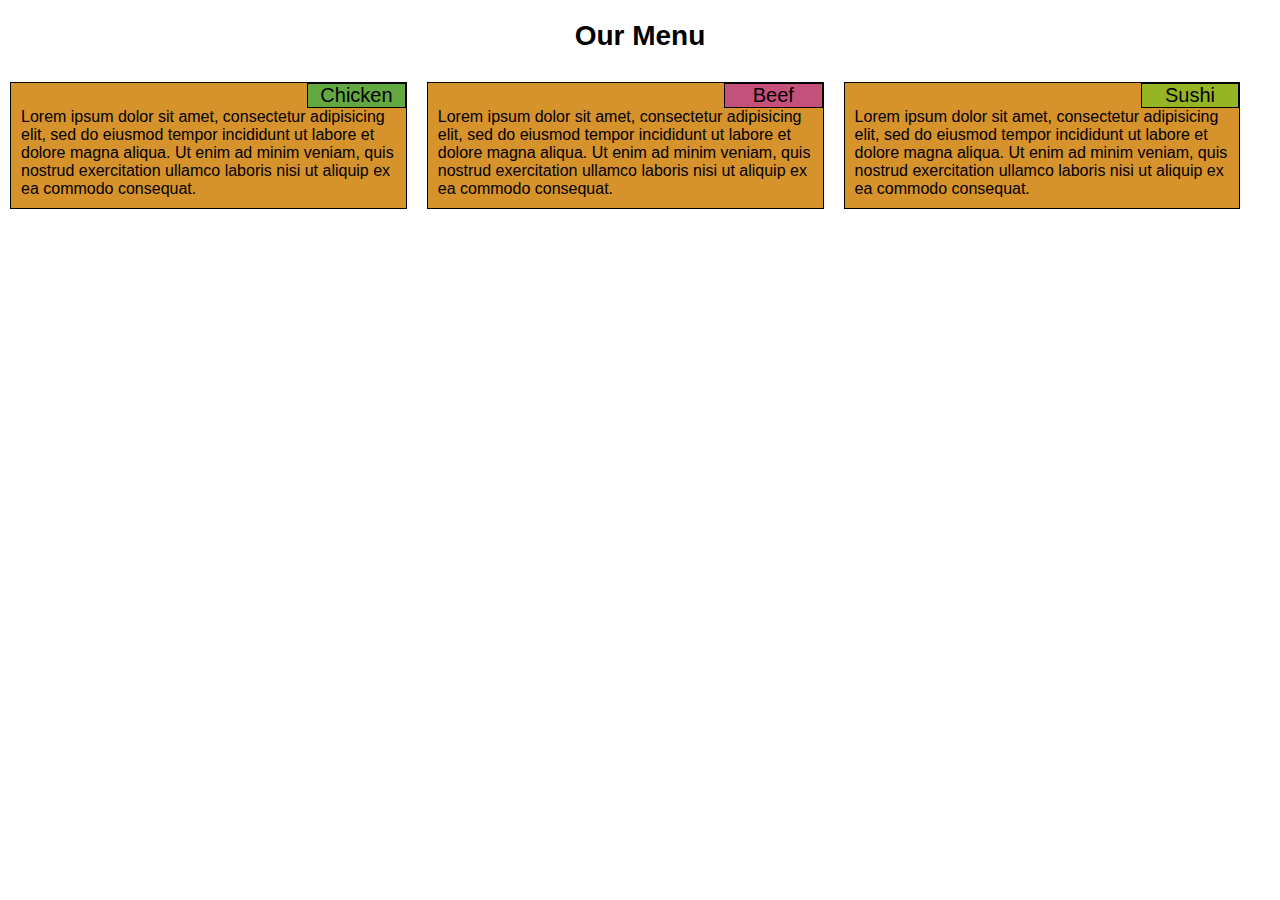
<file: module2-solution/index.html>
<!DOCTYPE html>
<html>
<head>
	<meta charset="utf-8">
	<title>Assignment Solution for Module 2</title>
	<link rel="stylesheet" type="text/css" href="style.css">
</head>
<body>
<h1>Our Menu</h1>
<div class="p1">
	<section id='s1'>Chicken</section>
	<div class="c1">Lorem ipsum dolor sit amet, consectetur adipisicing elit, sed do eiusmod
	tempor incididunt ut labore et dolore magna aliqua. Ut enim ad minim veniam,
	quis nostrud exercitation ullamco laboris nisi ut aliquip ex ea commodo
	consequat.</div>
</div>
<div class="p2">
	<section id="s2">Beef</section>
	<div class="c2">Lorem ipsum dolor sit amet, consectetur adipisicing elit, sed do eiusmod
	tempor incididunt ut labore et dolore magna aliqua. Ut enim ad minim veniam,
	quis nostrud exercitation ullamco laboris nisi ut aliquip ex ea commodo
	consequat.</div>
</div>
<div class="p3">
	<section id='s3'>Sushi</section>
	<div class="c3">Lorem ipsum dolor sit amet, consectetur adipisicing elit, sed do eiusmod
	tempor incididunt ut labore et dolore magna aliqua. Ut enim ad minim veniam,
	quis nostrud exercitation ullamco laboris nisi ut aliquip ex ea commodo
	consequat.</div>
</div>

</body>
</html>
</file>
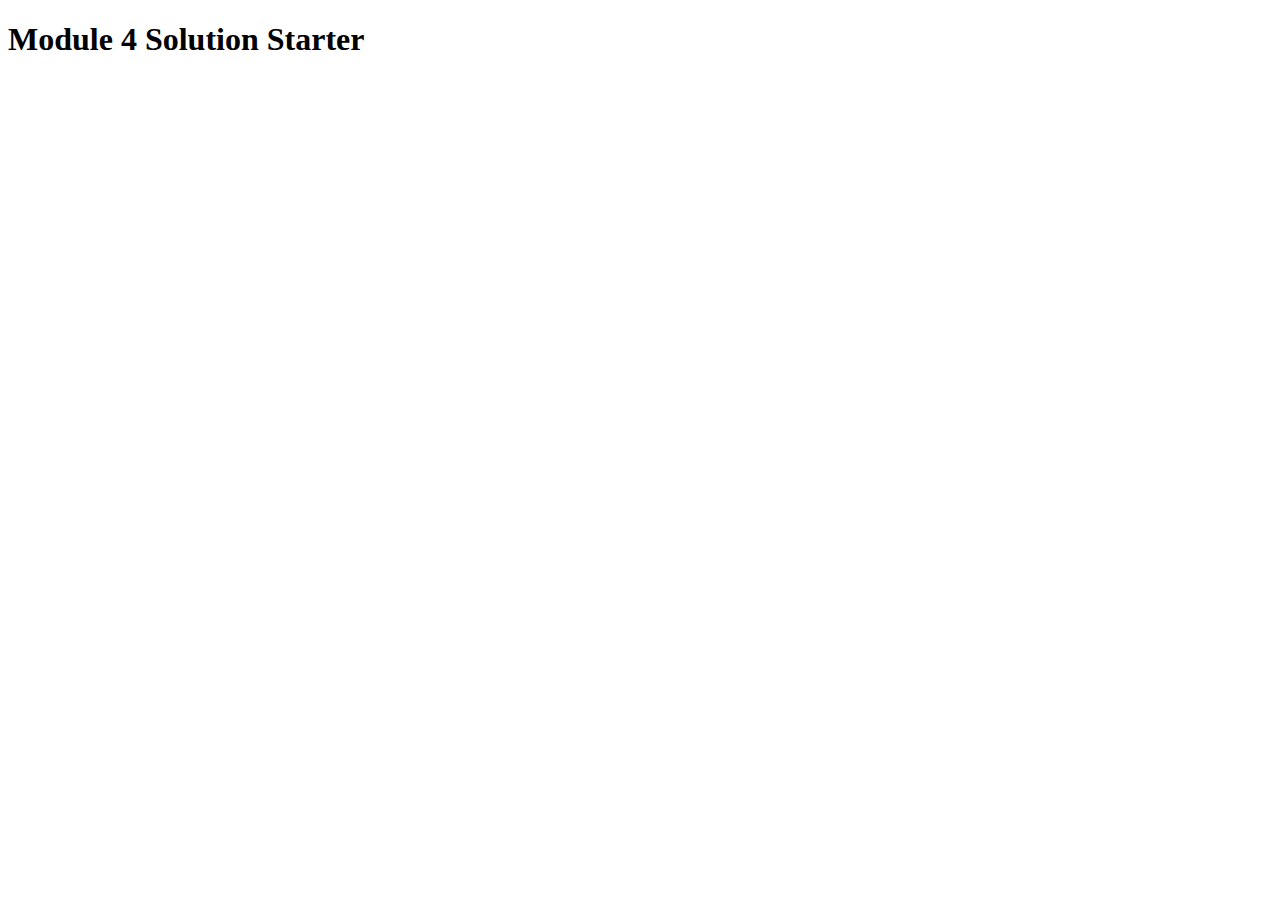
<file: module4-solution/index.html>
<!DOCTYPE html>
<html>
<head>
  <meta charset="utf-8">
  <title>Module 4 Solution Starter</title>
  <script>
    var names = []; // DO NOT REMOVE
  </script>
  <script src="SpeakHello.js"></script>
  <script src="SpeakGoodBye.js"></script>
  <script src="script.js"></script>
</head>
<body>
  <h1>Module 4 Solution Starter</h1>
</body>
</html>
</file>
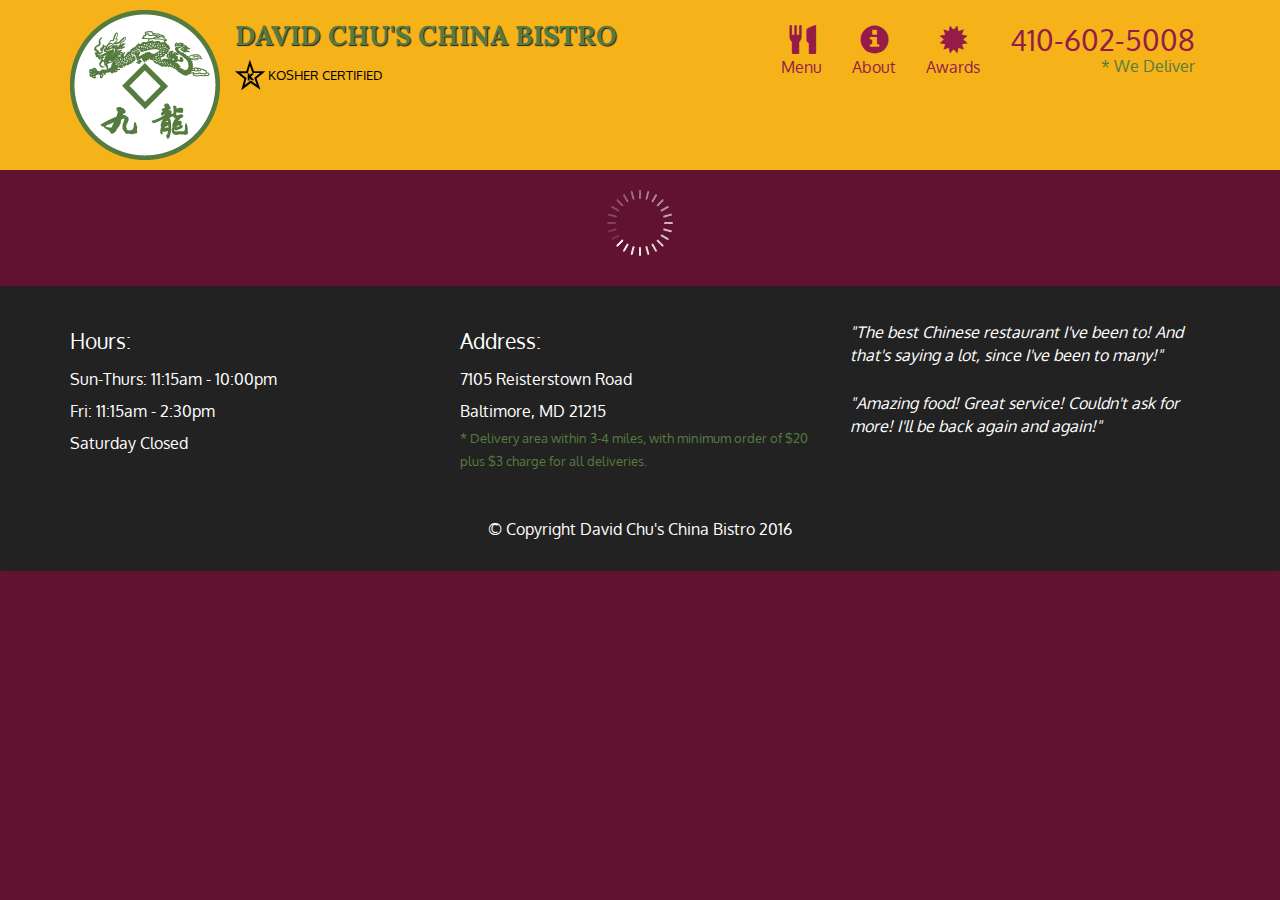
<file: module5-solution/index.html>
<!doctype html>
<html lang="en">
  <head>
    <meta charset="utf-8">
    <meta http-equiv="X-UA-Compatible" content="IE=edge">
    <meta name="viewport" content="width=device-width, initial-scale=1">
    <title>David Chu's China Bistro</title>
    <link rel="stylesheet" href="css/bootstrap.min.css">
    <link rel="stylesheet" href="css/styles.css">
    <link href='https://fonts.googleapis.com/css?family=Oxygen:400,300,700' rel='stylesheet' type='text/css'>
    <link href='https://fonts.googleapis.com/css?family=Lora' rel='stylesheet' type='text/css'>
  </head>
<body>
  <header>
    <nav id="header-nav" class="navbar navbar-default">
      <div class="container">
        <div class="navbar-header">
          <a href="index.html" class="pull-left visible-md visible-lg">
            <div id="logo-img" alt="Logo image"></div>
          </a>

          <div class="navbar-brand">
            <a href="index.html"><h1>David Chu's China Bistro</h1></a>
            <p>
              <img src="images/star-k-logo.png" alt="Kosher certification">
              <span>Kosher Certified</span>
            </p>
          </div>

          <button id="navbarToggle" type="button" class="navbar-toggle collapsed" data-toggle="collapse" data-target="#collapsable-nav" aria-expanded="false">
            <span class="sr-only">Toggle navigation</span>
            <span class="icon-bar"></span>
            <span class="icon-bar"></span>
            <span class="icon-bar"></span>
          </button>
        </div>
        
        <div id="collapsable-nav" class="collapse navbar-collapse">
           <ul id="nav-list" class="nav navbar-nav navbar-right">
            <li id="navHomeButton" class="visible-xs active">
              <a href="index.html">
                <span class="glyphicon glyphicon-home"></span> Home</a>
            </li>
            <li id="navMenuButton">
              <a href="#" onclick="$dc.loadMenuCategories();">
                <span class="glyphicon glyphicon-cutlery"></span><br class="hidden-xs"> Menu</a>
            </li>
            <li>
              <a href="#">
                <span class="glyphicon glyphicon-info-sign"></span><br class="hidden-xs"> About</a>
            </li>
            <li>
              <a href="#">
                <span class="glyphicon glyphicon-certificate"></span><br class="hidden-xs"> Awards</a>
            </li>
            <li id="phone" class="hidden-xs">
              <a href="tel:410-602-5008">
                <span>410-602-5008</span></a><div>* We Deliver</div>
            </li>
          </ul><!-- #nav-list -->
        </div><!-- .collapse .navbar-collapse -->
      </div><!-- .container -->
    </nav><!-- #header-nav -->
  </header>

  <div id="call-btn" class="visible-xs">
    <a class="btn" href="tel:410-602-5008">
    <span class="glyphicon glyphicon-earphone"></span>
    410-602-5008
    </a>
  </div>
  <div id="xs-deliver" class="text-center visible-xs">* We Deliver</div>

  <div id="main-content" class="container"></div>

  <footer class="panel-footer">
    <div class="container">
      <div class="row">
        <section id="hours" class="col-sm-4">
          <span>Hours:</span><br>
          Sun-Thurs: 11:15am - 10:00pm<br>
          Fri: 11:15am - 2:30pm<br>
          Saturday Closed
          <hr class="visible-xs">
        </section>
        <section id="address" class="col-sm-4">
          <span>Address:</span><br>
          7105 Reisterstown Road<br>
          Baltimore, MD 21215
          <p>* Delivery area within 3-4 miles, with minimum order of $20 plus $3 charge for all deliveries.</p>
          <hr class="visible-xs">
        </section>
        <section id="testimonials" class="col-sm-4">
          <p>"The best Chinese restaurant I've been to! And that's saying a lot, since I've been to many!"</p>
          <p>"Amazing food! Great service! Couldn't ask for more! I'll be back again and again!"</p>
        </section>
      </div>
      <div class="text-center">&copy; Copyright David Chu's China Bistro 2016</div>
    </div>
  </footer>

  <!-- jQuery (Bootstrap JS plugins depend on it) -->
  <script src="js/jquery-2.1.4.min.js"></script>
  <script src="js/bootstrap.min.js"></script>
  <script src="js/ajax-utils.js"></script>
  <script src="js/script.js"></script>
</body>
</html>
</file>
<file: module2-solution/style.css>
h1 {
	text-align: center;
	margin: 20px;
	font-size: 175%;

}
*{
	box-sizing: border-box;
	margin: 0;
	padding: 0;
	font-family: Arial, Helvetica, sans-serif;
}
div.p1, div.p2, div.p3 {
	border: 1px black solid;
	width: 31%;
	margin: 15px;
	float: left;
	background-color: #d6922b;
}
section{
	font-size: 125%;
	border: 1px solid black;
	position: relative;
	width: 25%;
	float: right;
	text-align: center;
}
#s1{
	background-color: #64a842;
}
#s2{
	background-color: #c4517b;
}
#s3{
	background-color: #96b524;
}
.c1, .c2, .c3{
	padding: 25px 10px 10px 10px;
}

@media (max-width: 991px) and (min-width: 768px) {
	div.p1 {
	border: 1px black solid;
	width: 45%;
	margin: 10px;
	float: left;
}
div.p2 {
	border: 1px black solid;
	width: 45%;
	margin: 10px;
	float: left;
	clear: right;
}
div.p3 {
	width: 92%;
	margin: 10px;
}
}
@media (max-width: 767px) {
	div.p1, div.p2, div.p3 {
	border: 1px black solid;
	width: 95%;
	margin: 15px;

}
}
@media (min-width: 992px)
{
	div.p1, div.p2, div.p3 {
	border: 1px black solid;
	width: 31%;
	margin: 10px;
	float: left;
}

}
</file>
<file: module5-solution/css/styles.css>
body {
  font-size: 16px;
  color: #fff;
  background-color: #61122f;
  font-family: 'Oxygen', sans-serif;
}

/** HEADER **/
#header-nav {
  background-color: #f6b319;
  border-radius: 0;
  border: 0;
}

#logo-img {
  background: url('../images/restaurant-logo_large.png') no-repeat;
  width: 150px;
  height: 150px;
  margin: 10px 15px 10px 0;
}

.navbar-brand {
  padding-top: 25px;
}
.navbar-brand h1 { /* Restaurant name */
  font-family: 'Lora', serif;
  color: #557c3e;
  font-size: 1.5em;
  text-transform: uppercase;
  font-weight: bold;
  text-shadow: 1px 1px 1px #222;
  margin-top: 0;
  margin-bottom: 0;
  line-height: .75;
}
.navbar-brand a:hover, .navbar-brand a:focus {
  text-decoration: none;
}
.navbar-brand p { /* Kosher cert */
  color: #000;
  text-transform: uppercase;
  font-size: .7em;
  margin-top: 15px;
}
.navbar-brand p span { /* Star-K */
  vertical-align: middle;
}

#nav-list {
  margin-top: 10px;
}
#nav-list a {
  color: #951C49;
  text-align: center;
}
#nav-list a:hover {
  background: #E7E7E7;
}
#nav-list a span {
  font-size: 1.8em;
}

#phone {
  margin-top: 5px;
}
#phone a { /* Phone number */
  text-align: right;
  padding-bottom: 0;
}
#phone div { /* We Deliver */
  color: #557c3e;
  text-align: right;
  padding-right: 15px;
}

.navbar-header button.navbar-toggle, .navbar-header .icon-bar {
  border: 1px solid #61122f;
}
.navbar-header button.navbar-toggle {
  clear: both;
  margin-top: -30px;
}
/* END HEADER */

/* FOOTER */
.panel-footer {
  margin-top: 30px;
  padding-top: 35px;
  padding-bottom: 30px;
  background-color: #222;
  border-top: 0;
}
.panel-footer div.row {
  margin-bottom: 35px;
}
#hours, #address {
  line-height: 2;
}
#hours > span, #address > span {
  font-size: 1.3em;
}
#address p {
  color: #557c3e;
  font-size: .8em;
  line-height: 1.8;
}
#testimonials {
  font-style: italic;
}
#testimonials p:nth-child(2) {
  margin-top: 25px;
}
/* END FOOTER */



/* HOME PAGE */
.container .jumbotron {
  box-shadow: 0 0 50px #3F0C1F;
  border: 2px solid #3F0C1F;
}

#menu-tile, #specials-tile, #map-tile {
  height: 250px;
  width: 100%;
  margin-bottom: 15px;
  position: relative;
  border: 2px solid #3F0C1F;
  overflow: hidden;
}
#menu-tile:hover, #specials-tile:hover, #map-tile:hover {
  box-shadow: 0 1px 5px 1px #cccccc;
}
#menu-tile {
  background: url('../images/menu-tile.jpg') no-repeat;
  background-position: center;
}
#specials-tile {
  background: url('../images/specials-tile.jpg') no-repeat;
  background-position: center;
}
#menu-tile span, #specials-tile span, #map-tile span {
  position: absolute;
  bottom: 0;
  right: 0;
  width: 100%;
  text-align: center;
  font-size: 1.6em;
  text-transform: uppercase;
  background-color: #000;
  color: #fff;
  opacity: .8;
}
/* END HOME PAGE */

/* MENU CATEGORIES PAGE */
.category-tile { 
  position: relative;
  border: 2px solid #3F0C1F;
  overflow: hidden;
  width: 200px;
  height: 200px;
  margin: 0 auto 15px;
}
.category-tile span {
  position: absolute;
  bottom: 0;
  right: 0;
  width: 100%;
  text-align: center;
  font-size: 1.2em;
  text-transform: uppercase;
  background-color: #000;
  color: #fff;
  opacity: .8;
}
.category-tile:hover {
  box-shadow: 0 1px 5px 1px #cccccc;
}

#menu-categories-title + div {
  margin-bottom: 50px;
}
/* END MENU CATEGORIES PAGE */

/* SINGLE CATEGORY PAGE */
.menu-item-tile {
  margin-bottom: 25px;
}
.menu-item-tile hr {
  width: 80%;
}
.menu-item-tile .menu-item-price {
  font-size: 1.1em;
  text-align: right;
  margin-top: -15px;
  margin-right: -15px;
}
.menu-item-tile .menu-item-price span {
  font-size: .6em;
}
.menu-item-photo {
  position: relative;
  border: 2px solid #3F0C1F; 
  overflow: hidden;
  padding: 0;
  margin-right: -15px;
  margin-left: auto;
  margin-bottom: 20px;
  max-width: 250px;
}
.menu-item-photo div {
  position: absolute;
  bottom: 0;
  right: 0;
  width: 80px;
  background-color: #557c3e;
  text-align: center;
}
.menu-item-description {
  padding-right: 30px;
}
h3.menu-item-title {
  margin: 0 0 10px;
}
.menu-item-details {
  font-size: .9em;
  font-style: italic;
}
/* END SINGLE CATEGORY PAGE */


/********** Large devices only **********/
@media (min-width: 1200px) {
  .container .jumbotron {
    background: url('../images/jumbotron_1200.jpg') no-repeat;
    height: 675px;
  }
}

/********** Medium devices only **********/
@media (min-width: 992px) and (max-width: 1199px) {
  /* Header */
  #logo-img {
    background: url('../images/restaurant-logo_medium.png') no-repeat;
    width: 100px;
    height: 100px;
    margin: 5px 5px 5px 0;
  }
  /* End Header */

  /* Home Page */
  .container .jumbotron {
    background: url('../images/jumbotron_992.jpg') no-repeat;
    height: 558px;
  }
  /* End Home Page */
}

/********** Small devices only **********/
@media (min-width: 768px) and (max-width: 991px) {
  /* Home Page */
  .container .jumbotron {
    background: url('../images/jumbotron_768.jpg') no-repeat;
    height: 432px;
  }
  /* End Home Page */
}

/********** Extra small devices only **********/
@media (max-width: 767px) {
  /* Header */
  .navbar-brand {
    padding-top: 10px;
    height: 80px;
  }
  .navbar-brand h1 { /* Restaurant name */
    padding-top: 10px;
    font-size: 5vw; /* 1vw = 1% of viewport width */
  }
  .navbar-brand p { /* Kosher cert */
    font-size: .6em;
    margin-top: 12px;
  }
  .navbar-brand p img { /* Star-K */
    height: 20px;
  }

  #collapsable-nav a { /* Collapsed nav menu text */
    font-size: 1.2em;
  }
  #collapsable-nav a span { /* Collapsed nav menu glyph */
    font-size: 1em;
    margin-right: 5px;
  }

  #call-btn > a {
    font-size: 1.5em;
    display: block;
    margin: 0 20px;
    padding: 10px;
    border: 2px solid #fff;
    background-color: #f6b319;
    color: #951c49;
  }
  #xs-deliver {
    margin-top: 5px;
    font-size: .7em;
    letter-spacing: .1em;
    text-transform: uppercase;
  }
  /* End Header */

  /* Footer */
  .panel-footer section {
    margin-bottom: 30px;
    text-align: center;
  }
  .panel-footer section:nth-child(3) {
    margin-bottom: 0; /* margin already exists on the whole row */
  }
  .panel-footer section hr {
    width: 50%;
  }
  /* End Footer */

  /* Home Page */
  .container .jumbotron {
    margin-top: 30px;
    padding: 0;
  }
  #menu-tile, #specials-tile {
    width: 360px;
    margin: 0 auto 15px;
  }

  .menu-item-photo {
    margin-right: auto;
  }
  .menu-item-tile .menu-item-price {
    text-align: center;
  }
  .menu-item-description {
    text-align: center;;
  }
}


/********** Super extra small devices Only :-) (e.g., iPhone 4) **********/
@media (max-width: 479px) {
  /* Header */
  .navbar-brand h1 { /* Restaurant name */
    padding-top: 5px;
    font-size: 6vw;
  }
  /* End Header */
  
  /* Home page */
  #menu-tile, #specials-tile {
    width: 280px;
    margin: 0 auto 15px;
  }

  .col-xxs-12 {
    position: relative;
    min-height: 1px;
    padding-right: 15px;
    padding-left: 15px;
    float: left;
    width: 100%;
  }
}
</file>
